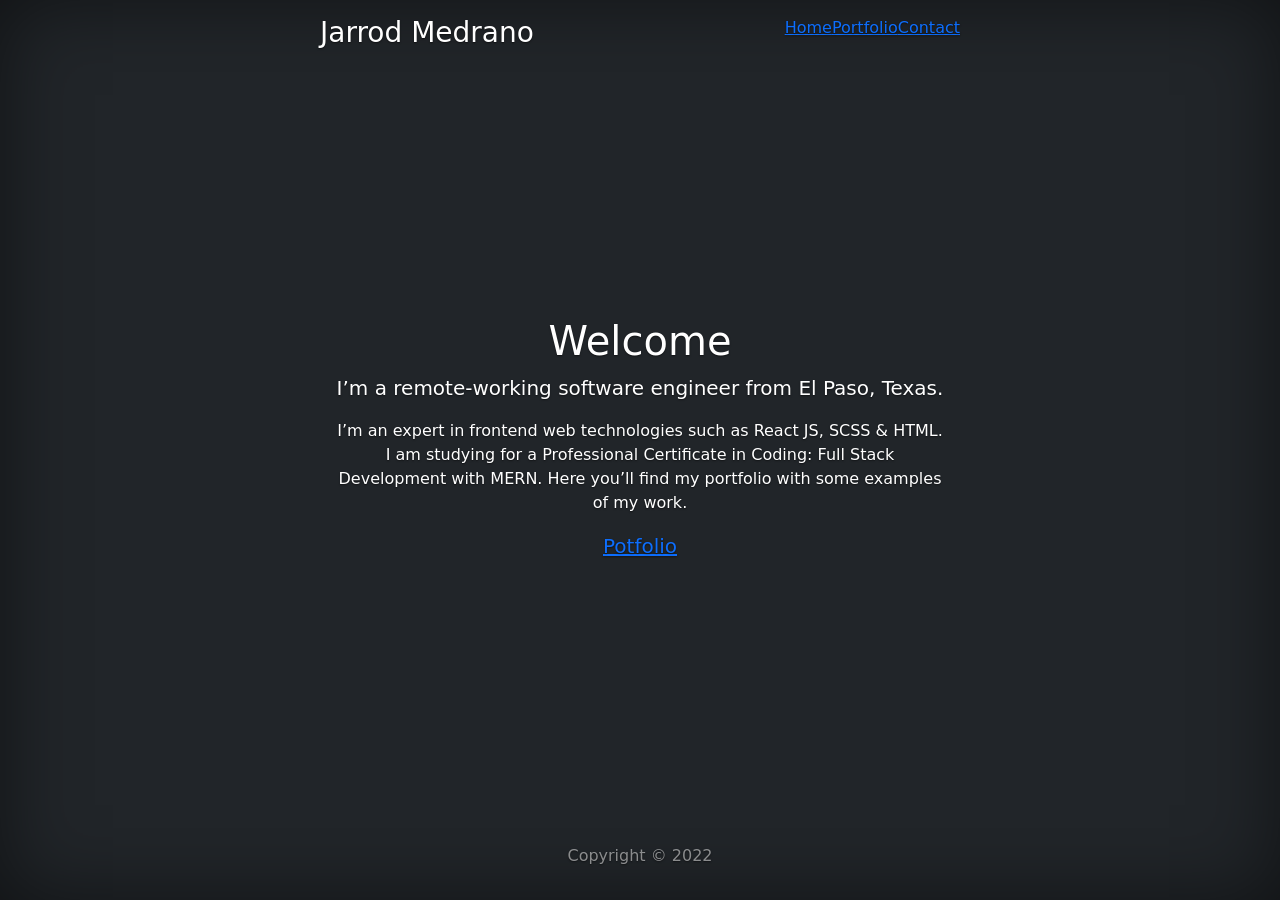
<file: index.html>
<!DOCTYPE html><html class="h-100"><head><meta charSet="utf-8"/><meta name="viewport" content="width=device-width"/><meta name="next-head-count" content="2"/><link rel="preload" href="/_next/static/css/56bc681e3f236d8c.css" as="style"/><link rel="stylesheet" href="/_next/static/css/56bc681e3f236d8c.css" data-n-g=""/><noscript data-n-css=""></noscript><script defer="" nomodule="" src="/_next/static/chunks/polyfills-5cd94c89d3acac5f.js"></script><script src="/_next/static/chunks/webpack-d7b038a63b619762.js" defer=""></script><script src="/_next/static/chunks/framework-00b57966872fc495.js" defer=""></script><script src="/_next/static/chunks/main-5edafe5a2bb106f5.js" defer=""></script><script src="/_next/static/chunks/pages/_app-24f7ed5441c343df.js" defer=""></script><script src="/_next/static/chunks/808-5c45a5057a2e0d2e.js" defer=""></script><script src="/_next/static/chunks/pages/index-cc2489e1a160917e.js" defer=""></script><script src="/_next/static/taG13bpdkdqNGTV50spVL/_buildManifest.js" defer=""></script><script src="/_next/static/taG13bpdkdqNGTV50spVL/_ssgManifest.js" defer=""></script><script src="/_next/static/taG13bpdkdqNGTV50spVL/_middlewareManifest.js" defer=""></script></head><body class="d-flex h-100 text-center text-white bg-dark"><div class="cover-container d-flex w-100 h-100 p-3 mx-auto flex-column"><header class="mb-auto"><div><h3 class="float-md-start mb-0">Jarrod Medrano</h3><nav class="nav nav-masthead justify-content-center float-md-end"><a href="/">Home</a><a href="/portfolio">Portfolio</a><a href="/portfolio">Contact</a></nav></div></header><div id="__next"><div><main class="px-3"><h1>Welcome</h1><p class="lead">I’m a remote-working software engineer from El Paso, Texas.</p><p>I’m an expert in frontend web technologies such as React JS, SCSS &amp; HTML. I am studying for a Professional Certificate in Coding: Full Stack Development with MERN. Here you’ll find my portfolio with some examples of my work.</p><p class="lead"><a href="/portfolio">Potfolio</a></p></main></div></div><footer class="mt-auto text-white-50"><p>Copyright © 2022</p></footer><script id="__NEXT_DATA__" type="application/json">{"props":{"pageProps":{}},"page":"/","query":{},"buildId":"taG13bpdkdqNGTV50spVL","nextExport":true,"isFallback":false,"scriptLoader":[]}</script></div></body></html>
</file>
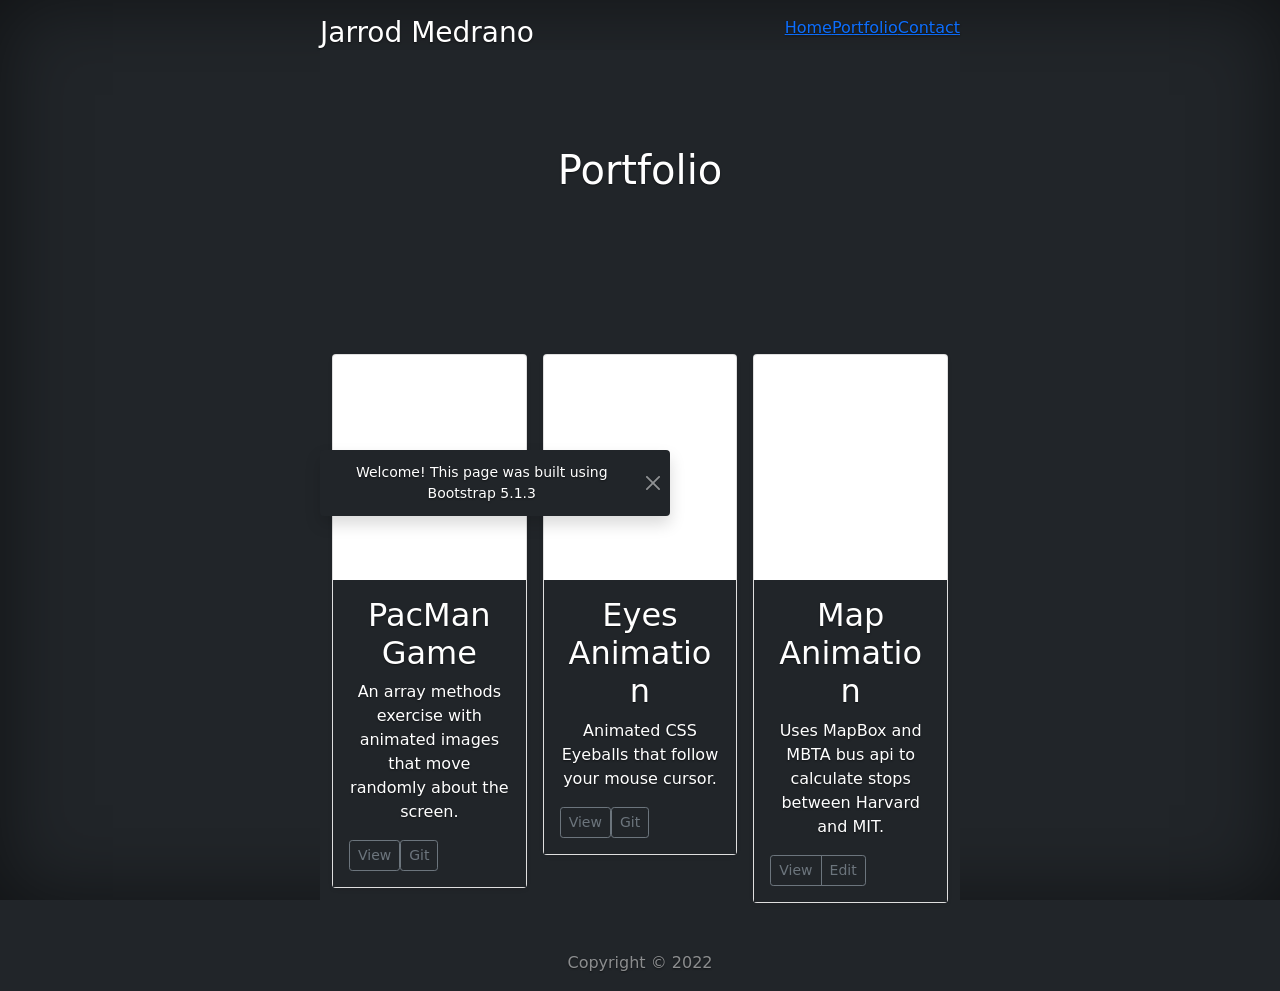
<file: portfolio.html>
<!DOCTYPE html><html class="h-100"><head><meta charSet="utf-8"/><meta name="viewport" content="width=device-width"/><meta name="next-head-count" content="2"/><link rel="preload" href="/_next/static/css/56bc681e3f236d8c.css" as="style"/><link rel="stylesheet" href="/_next/static/css/56bc681e3f236d8c.css" data-n-g=""/><noscript data-n-css=""></noscript><script defer="" nomodule="" src="/_next/static/chunks/polyfills-5cd94c89d3acac5f.js"></script><script src="/_next/static/chunks/webpack-d7b038a63b619762.js" defer=""></script><script src="/_next/static/chunks/framework-00b57966872fc495.js" defer=""></script><script src="/_next/static/chunks/main-5edafe5a2bb106f5.js" defer=""></script><script src="/_next/static/chunks/pages/_app-24f7ed5441c343df.js" defer=""></script><script src="/_next/static/chunks/808-5c45a5057a2e0d2e.js" defer=""></script><script src="/_next/static/chunks/pages/portfolio-7bdf4d500ed16cac.js" defer=""></script><script src="/_next/static/taG13bpdkdqNGTV50spVL/_buildManifest.js" defer=""></script><script src="/_next/static/taG13bpdkdqNGTV50spVL/_ssgManifest.js" defer=""></script><script src="/_next/static/taG13bpdkdqNGTV50spVL/_middlewareManifest.js" defer=""></script></head><body class="d-flex h-100 text-center text-white bg-dark"><div class="cover-container d-flex w-100 h-100 p-3 mx-auto flex-column"><header class="mb-auto"><div><h3 class="float-md-start mb-0">Jarrod Medrano</h3><nav class="nav nav-masthead justify-content-center float-md-end"><a href="/">Home</a><a href="/portfolio">Portfolio</a><a href="/portfolio">Contact</a></nav></div></header><div id="__next"><div><main class="bg-dark text-white"><section class="py-5 text-center container"><div class="row py-lg-5"><div class="col-lg-6 col-md-8 mx-auto bg-dark text-white"><h1 class="fw-light">Portfolio</h1><p class="lead text-muted"></p></div></div></section><div class="album py-5 bg-dark text-white"><div class="container"><div class="row row-cols-1 row-cols-sm-2 row-cols-md-3 g-3"><div class="col"><div class="card shadow-sm"><a href="https://jarrodmedrano.github.io/pac-men/" target="_blank" rel="noreferrer"><div class="bd-placeholder-img card-img-top pacman" width="100%" height="225" xmlns="http://www.w3.org/2000/svg" role="img" aria-label="Placeholder: Thumbnail" preserveAspectRatio="xMidYMid slice" focusable="false"></div></a><div class="card-body bg-dark text-white"><h2>PacMan Game</h2><p class="card-text ">An array methods exercise with animated images that move randomly about the screen.</p><div class="d-flex justify-content-between align-items-center"><div class="btn-group"><a href="https://jarrodmedrano.github.io/pac-men/" target="_blank" rel="noreferrer"><button type="button" class="btn btn-sm btn-outline-secondary">View</button></a><a href="https://github.com/jarrodmedrano/pac-men" target="_blank" rel="noreferrer"><button type="button" class="btn btn-sm btn-outline-secondary">Git</button></a></div></div></div></div></div><div class="col"><div class="card shadow-sm"><a href="https://jarrodmedrano.github.io/eyes/" target="_blank" rel="noreferrer"><div class="bd-placeholder-img card-img-top eyes" width="100%" height="225" xmlns="http://www.w3.org/2000/svg" role="img" aria-label="Placeholder: Thumbnail" preserveAspectRatio="xMidYMid slice" focusable="false"></div></a><div class="card-body bg-dark text-white"><h2>Eyes Animation</h2><p class="card-text">Animated CSS Eyeballs that follow your mouse cursor.</p><div class="d-flex justify-content-between align-items-center"><div class="btn-group"><a href="https://jarrodmedrano.github.io/eyes/" target="_blank" rel="noreferrer"><button type="button" class="btn btn-sm btn-outline-secondary">View</button></a><a href="https://github.com/jarrodmedrano/eyes" target="_blank" rel="noreferrer"><button type="button" class="btn btn-sm btn-outline-secondary">Git</button></a></div></div></div></div></div><div class="col"><div class="card shadow-sm"><div class="bd-placeholder-img card-img-top map" width="100%" height="225" xmlns="http://www.w3.org/2000/svg" role="img" aria-label="Placeholder: Thumbnail" preserveAspectRatio="xMidYMid slice" focusable="false"></div><div class="card-body bg-dark text-white"><h2>Map Animation</h2><p class="card-text">Uses MapBox and MBTA bus api to calculate stops between Harvard and MIT.</p><div class="d-flex justify-content-between align-items-center"><div class="btn-group"><button type="button" class="btn btn-sm btn-outline-secondary">View</button><button type="button" class="btn btn-sm btn-outline-secondary">Edit</button></div></div></div></div></div></div></div></div><div class="toast align-items-center text-white bg-dark border-0 position-absolute top-50" role="alert" aria-live="assertive" aria-atomic="true"><div class="d-flex"><div class="toast-body">Welcome! This page was built using Bootstrap 5.1.3</div><button type="button" class="btn-close btn-close-white me-2 m-auto" data-bs-dismiss="toast" aria-label="Close"></button></div></div></main></div></div><footer class="mt-auto text-white-50"><p>Copyright © 2022</p></footer><script id="__NEXT_DATA__" type="application/json">{"props":{"pageProps":{}},"page":"/portfolio","query":{},"buildId":"taG13bpdkdqNGTV50spVL","nextExport":true,"isFallback":false,"scriptLoader":[]}</script></div></body></html>
</file>
